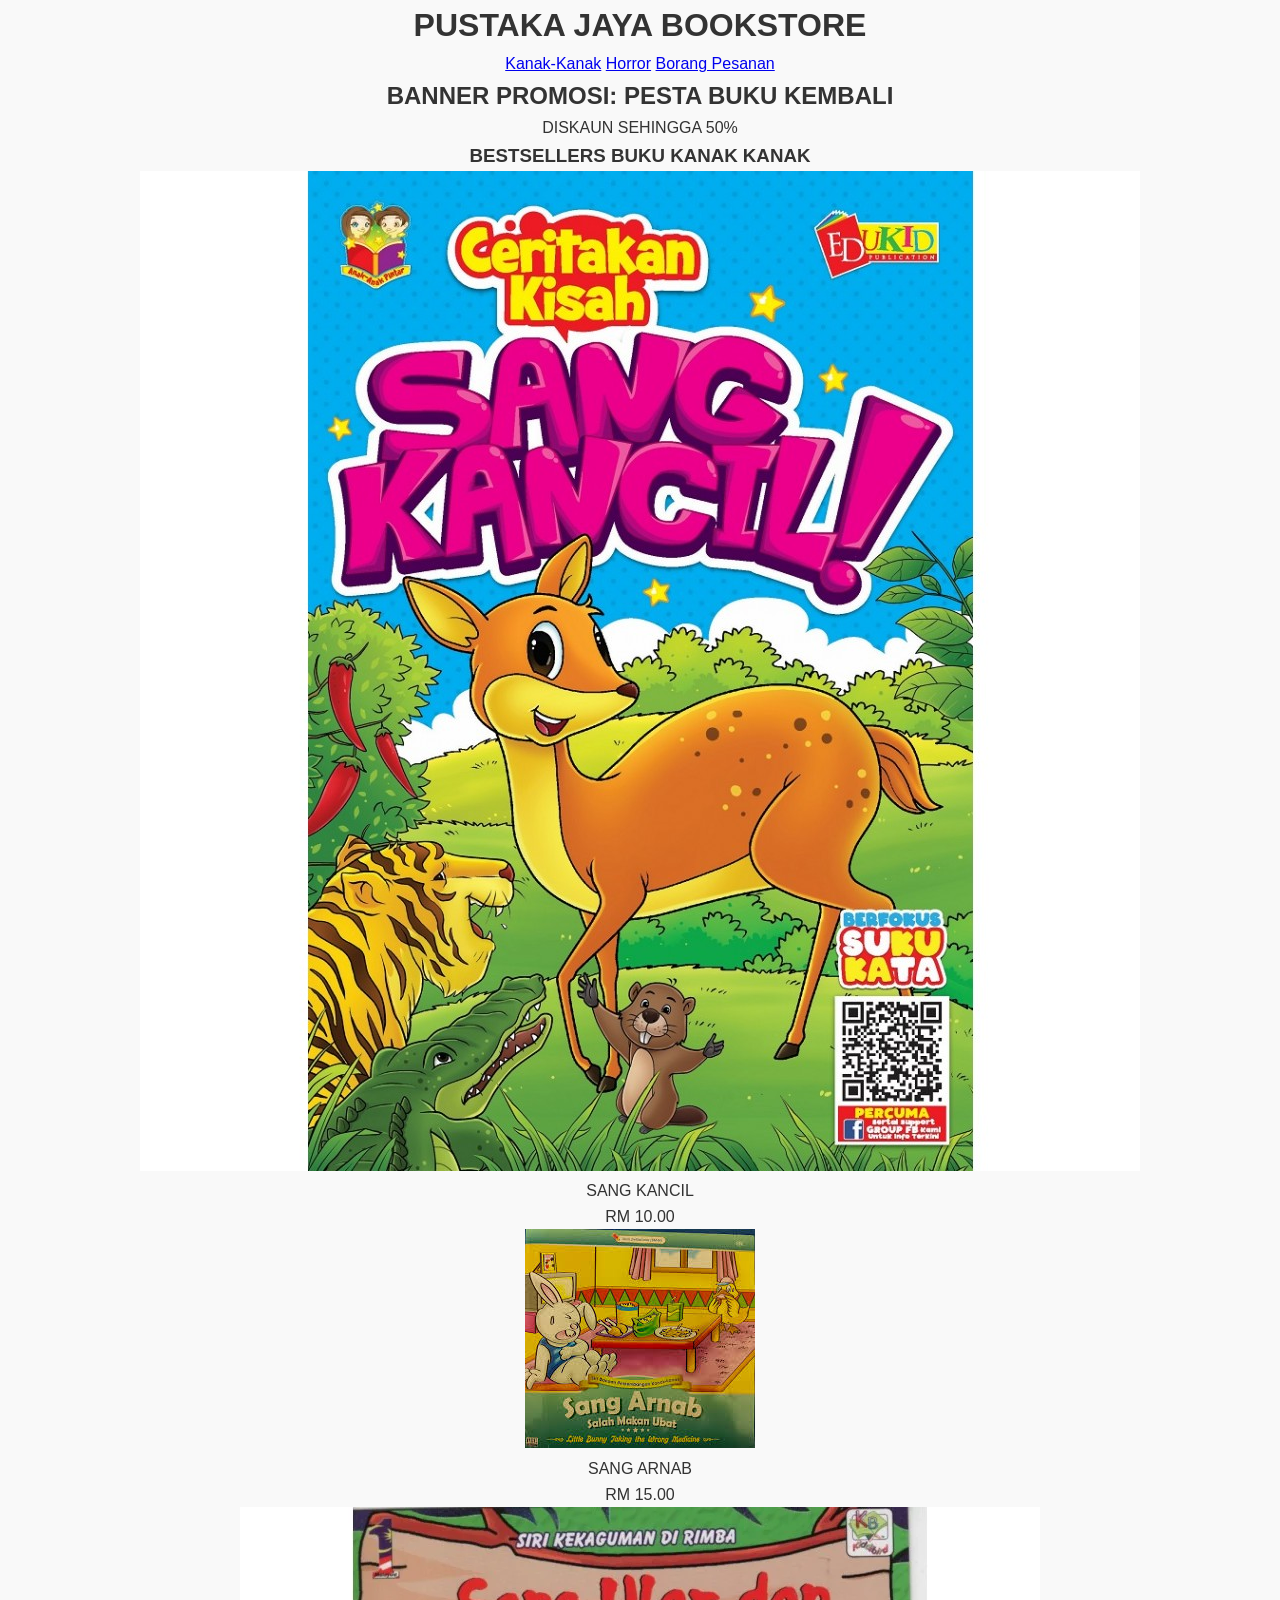
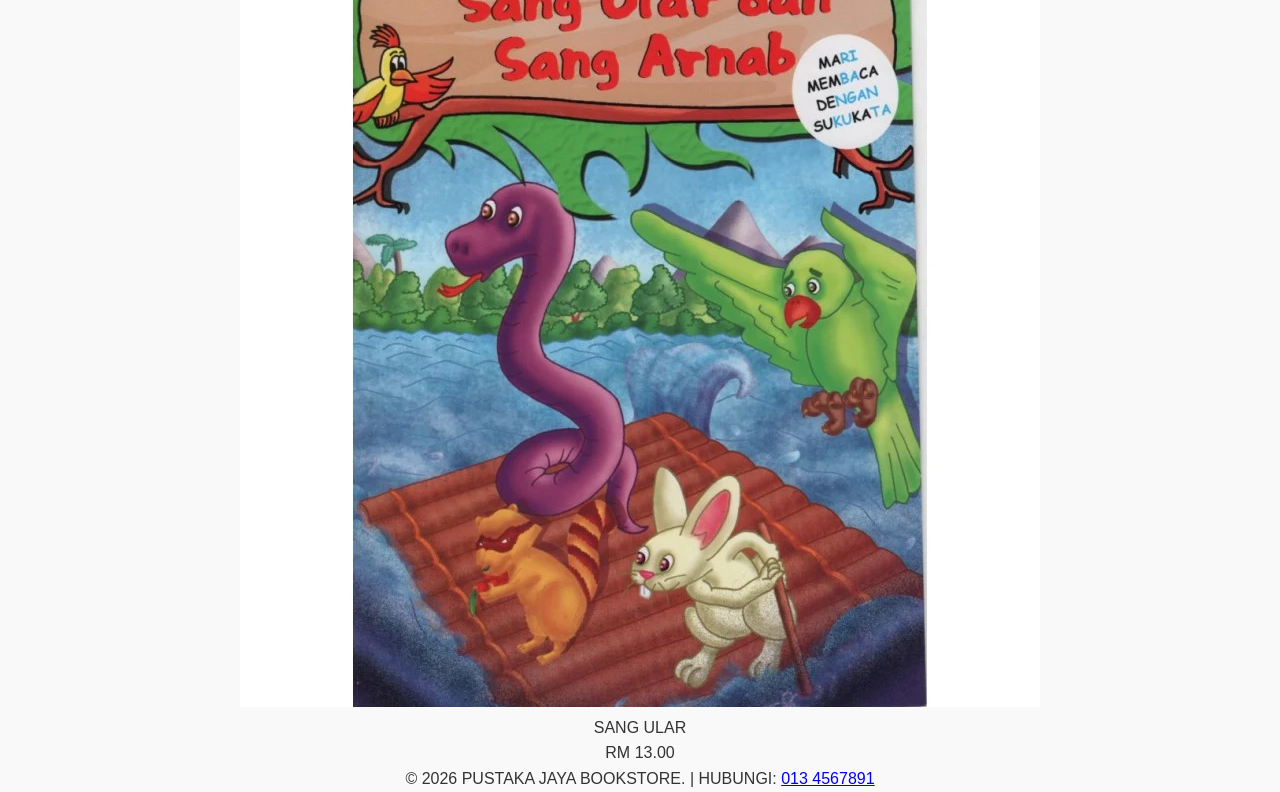
<file: index.html>
<!DOCTYPE html>
<html lang="ms">
<head>
    <meta charset="UTF-8">
    <meta name="viewport" content="width=device-width, initial-scale=1.0">
    <title>Pustaka Jaya Bookstore - Buku Kanak-Kanak</title>
    
    <link rel="stylesheet" href="style.css">
</head>
<body class="body">

    <header>
        <h1>PUSTAKA JAYA BOOKSTORE</h1>
    </header>

    <nav>
        <a href="index.html" class="active">Kanak-Kanak</a>
        <a href="menu.html">Horror</a>
        <a href="order.html">Borang Pesanan</a>
    </nav>

    <section class="promo-banner">
        <h2>BANNER PROMOSI: PESTA BUKU KEMBALI</h2>
        <p>DISKAUN SEHINGGA 50%</p>
    </section>

    <main>
        <h3 class="section-title">BESTSELLERS BUKU KANAK KANAK</h3>
        
        <div class="book-grid">
            <a href="page3.html" style="text-decoration: none; color: inherit;">
                <div class="book-card">
                    <img src="images/buku sang kancil.jpg" alt="Sang Kancil" class="book-cover">
                    <div class="book-title">SANG KANCIL</div>
                    <div class="book-price">RM 10.00</div>
                </div>
            </a>

            <a href="page3.html" style="text-decoration: none; color: inherit;">
                <div class="book-card">
                    <img src="images/buku sang arnab.jpg" alt="Sang Arnab" class="book-cover">
                    <div class="book-title">SANG ARNAB</div>
                    <div class="book-price">RM 15.00</div>
                </div>
            </a>

            <a href="page3.html" style="text-decoration: none; color: inherit;">
                <div class="book-card">
                    <img src="images/buku sang ular.webp" alt="Sang Ular" class="book-cover">
                    <div class="book-title">SANG ULAR</div>
                    <div class="book-price">RM 13.00</div>
                </div>
            </a>
        </div>
    </main>

    <footer>
        <p>&copy; 2026 PUSTAKA JAYA BOOKSTORE. | HUBUNGI: <a href="tel:0134567891">013 4567891</a></p>
    </footer>

</body>
</html>
</file>
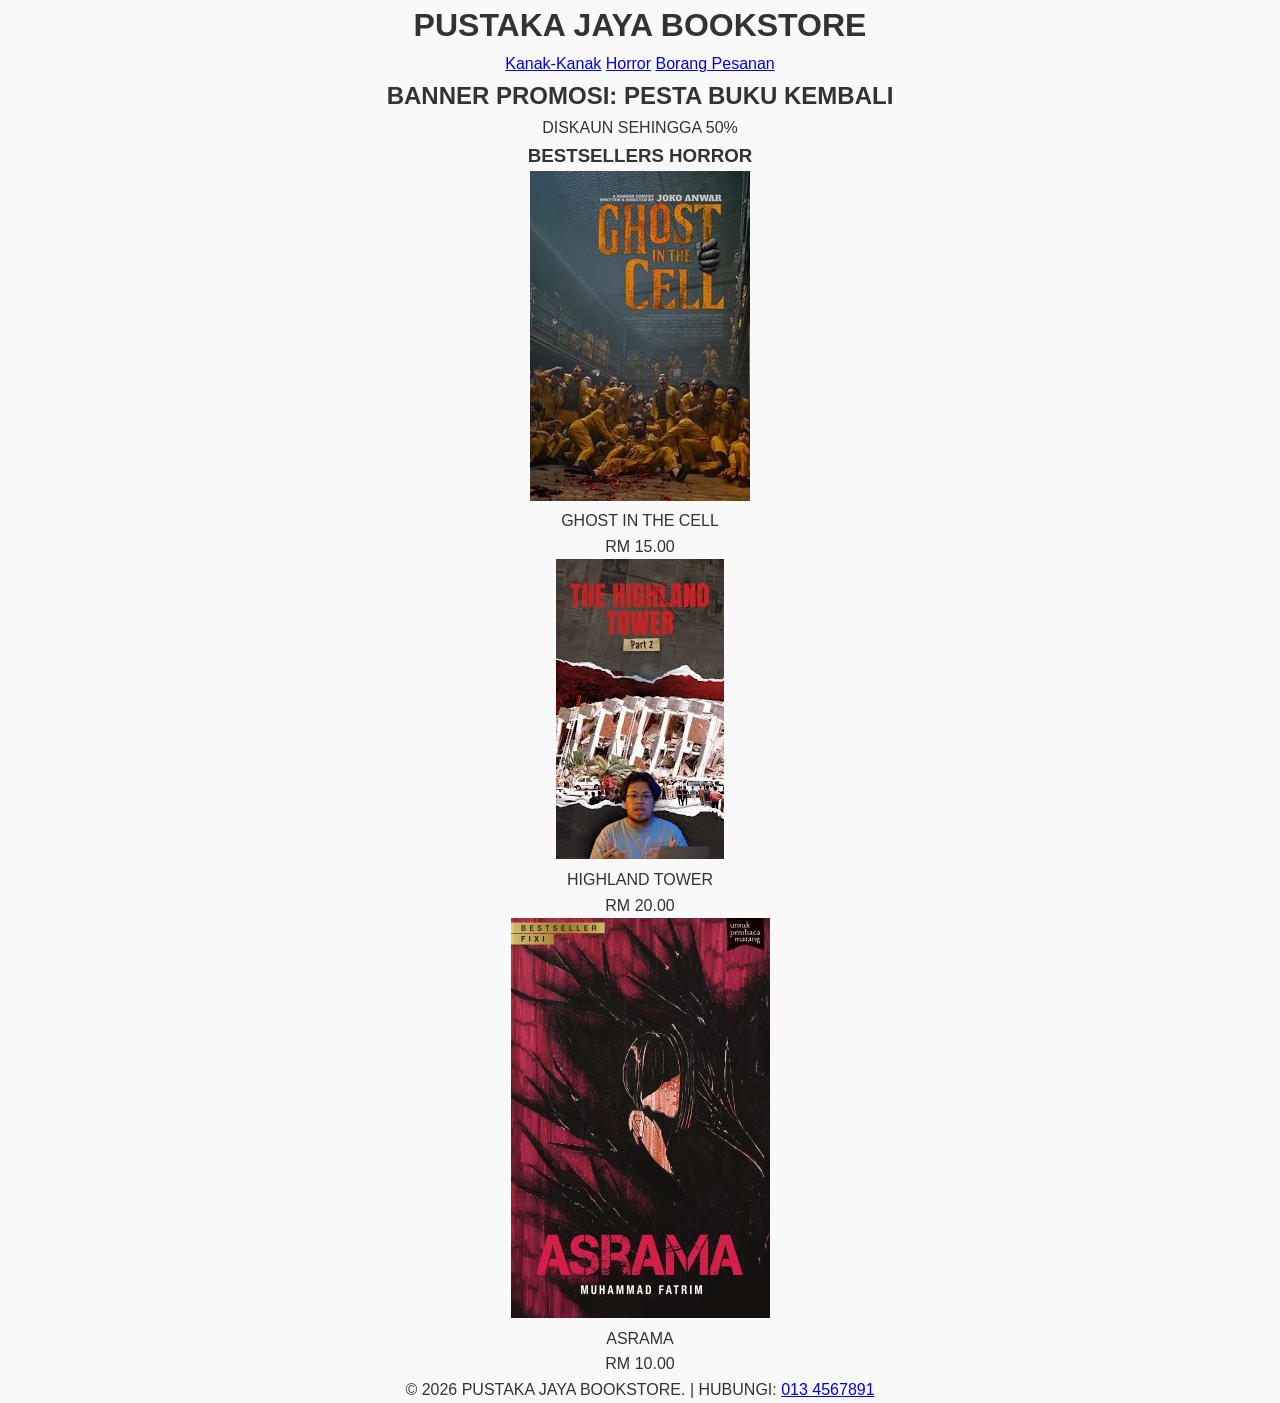
<file: menu.html>
<!DOCTYPE html>
<html lang="ms">
<head>
    <meta charset="UTF-8">
    <meta name="viewport" content="width=device-width, initial-scale=1.0">
    <title>Pustaka Jaya Bookstore - Buku Seram</title>
    
    <link rel="stylesheet" href="style.css">
</head>
<body class="body">

    <header>
        <h1>PUSTAKA JAYA BOOKSTORE</h1>
    </header>

    <nav>
        <a href="index.html">Kanak-Kanak</a>
        <a href="menu.html" class="active">Horror</a>
        <a href="order.html">Borang Pesanan</a>
    </nav>

    <section class="promo-banner">
        <h2>BANNER PROMOSI: PESTA BUKU KEMBALI</h2>
        <p>DISKAUN SEHINGGA 50%</p>
    </section>

    <main>
        <h3 class="section-title">BESTSELLERS HORROR</h3>
        
        <div class="book-grid">
            <a href="page3.html" style="text-decoration: none; color: inherit;">
                <div class="book-card">
                    <img src="images/buku ghost.jpg" alt="Ghost In The Cell" class="book-cover">
                    <div class="book-title">GHOST IN THE CELL</div>
                    <div class="book-price">RM 15.00</div>
                </div>
            </a>

            <a href="page3.html" style="text-decoration: none; color: inherit;">
                <div class="book-card">
                    <img src="images/highland tower book.jpg" alt="Highland Tower" class="book-cover">
                    <div class="book-title">HIGHLAND TOWER</div>
                    <div class="book-price">RM 20.00</div>
                </div>
            </a>

            <a href="page3.html" style="text-decoration: none; color: inherit;">
                <div class="book-card">
                    <img src="images/asrama book.jpg" alt="Asrama" class="book-cover">
                    <div class="book-title">ASRAMA</div>
                    <div class="book-price">RM 10.00</div>
                </div>
            </a>
        </div>
    </main>

    <footer>
        <p>&copy; 2026 PUSTAKA JAYA BOOKSTORE. | HUBUNGI: <a href="tel:0134567891">013 4567891</a></p>
    </footer>

</body>
</html>
</file>
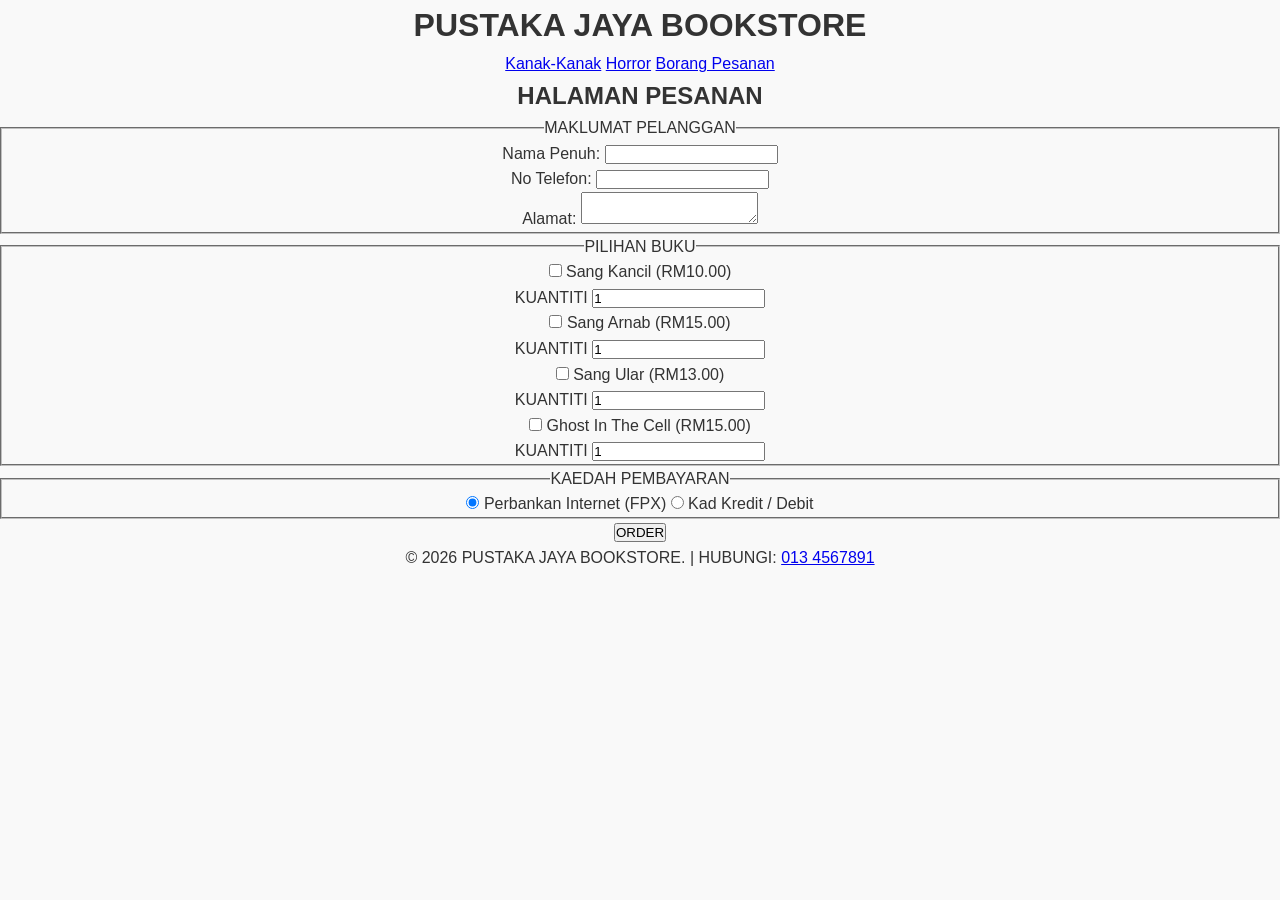
<file: order.html>
<!DOCTYPE html>
<html lang="ms">
<head>
    <meta charset="UTF-8">
    <meta name="viewport" content="width=device-width, initial-scale=1.0">
    <title>Pustaka Jaya Bookstore - Halaman Pesanan</title>
    
    <link rel="stylesheet" href="style.css">
</head>
<body class="body">

    <header>
        <h1>PUSTAKA JAYA BOOKSTORE</h1>
    </header>

    <nav>
        <a href="index.html">Kanak-Kanak</a>
        <a href="menu.html">Horror</a>
        <a href="order.html" class="active">Borang Pesanan</a>
    </nav>

    <main>
        <div class="order-card">
            <h2 class="page-title">HALAMAN PESANAN</h2>

            <form action="#" method="POST">
                
                <fieldset>
                    <legend>MAKLUMAT PELANGGAN</legend>
                    
                    <div class="form-group">
                        <label for="nama">Nama Penuh:</label>
                        <input type="text" id="nama" name="nama" required>
                    </div>

                    <div class="form-group">
                        <label for="telefon">No Telefon:</label>
                        <input type="tel" id="telefon" name="telefon" required>
                    </div>

                    <div class="form-group">
                        <label for="alamat">Alamat:</label>
                        <textarea id="alamat" name="alamat" required></textarea>
                    </div>
                </fieldset>

                <fieldset>
                    <legend>PILIHAN BUKU</legend>
                    
                    <div class="book-selection-item">
                        <div class="book-info">
                            <input type="checkbox" id="book1" name="books[]" value="Sang Kancil">
                            <label for="book1">Sang Kancil (RM10.00)</label>
                        </div>
                        <div class="qty-wrapper">
                            <label for="qty1">KUANTITI</label>
                            <input type="number" id="qty1" name="qty[Sang Kancil]" min="1" value="1">
                        </div>
                    </div>

                    <div class="book-selection-item">
                        <div class="book-info">
                            <input type="checkbox" id="book2" name="books[]" value="Sang Arnab">
                            <label for="book2">Sang Arnab (RM15.00)</label>
                        </div>
                        <div class="qty-wrapper">
                            <label for="qty2">KUANTITI</label>
                            <input type="number" id="qty2" name="qty[Sang Arnab]" min="1" value="1">
                        </div>
                    </div>

                    <div class="book-selection-item">
                        <div class="book-info">
                            <input type="checkbox" id="book3" name="books[]" value="Sang Ular">
                            <label for="book3">Sang Ular (RM13.00)</label>
                        </div>
                        <div class="qty-wrapper">
                            <label for="qty3">KUANTITI</label>
                            <input type="number" id="qty3" name="qty[Sang Ular]" min="1" value="1">
                        </div>
                    </div>

                    <div class="book-selection-item">
                        <div class="book-info">
                            <input type="checkbox" id="book4" name="books[]" value="Ghost In The Cell">
                            <label for="book4">Ghost In The Cell (RM15.00)</label>
                        </div>
                        <div class="qty-wrapper">
                            <label for="qty4">KUANTITI</label>
                            <input type="number" id="qty4" name="qty[Ghost In The Cell]" min="1" value="1">
                        </div>
                    </div>
                </fieldset>

                <fieldset>
                    <legend>KAEDAH PEMBAYARAN</legend>
                    <div class="payment-group">
                        <label class="payment-option">
                            <input type="radio" name="pembayaran" value="FPX" checked>
                            Perbankan Internet (FPX)
                        </label>
                        <label class="payment-option">
                            <input type="radio" name="pembayaran" value="Kad">
                            Kad Kredit / Debit
                        </label>
                    </div>
                </fieldset>

                <div class="btn-container">
                    <button type="submit" class="btn-order">ORDER</button>
                </div>

            </form>
        </div>
    </main>

    <footer>
        <p>&copy; 2026 PUSTAKA JAYA BOOKSTORE. | HUBUNGI: <a href="tel:0134567891">013 4567891</a></p>
    </footer>

</body>
</html>
</file>
<file: style.css>
* {
    margin: 0;
    padding: 0;
    box-sizing: border-box;
    font-family: 'Segoe UI', Tahoma, Geneva, Verdana, sans-serif;
}

.body {
    background-color: #f9f9f9;
    color: #333;
    line-height: 1.6;
    text-align: center; 
}


.main-header {
    background-color: #1b5da0;
    color: #ffffff;
    text-align: center; 
    padding: 20px 10px 10px 10px;
    width: 100%;
}

.header-title {
    font-size: 2.5rem;
    letter-spacing: 1px;
}
        

.navigation-bar {
    background-color: #34495e;
    padding: 10px 0;
    margin-bottom: 20px;
    width: 100%;
    display: flex;           
    justify-content: center; 
    align-items: center;
}

.nav-link {
    color: white;
    text-decoration: none;
    padding: 10px 20px;
    font-weight: bold;
    font-size: 1rem;
    transition: background 0.3s;
    border-radius: 4px;
    margin: 0 5px;
    display: inline-block; 

.nav-link:hover, .nav-link.active {
    background-color: #88666a;
}


.promo-banner {
    background: linear-gradient(135deg, #a56a43, #350f20);
    color: white;
    text-align: center;
    padding: 40px 20px;
    margin: 20px auto;
    max-width: 1000px;
    border-radius: 8px;
    box-shadow: 0 4px 15px rgba(112, 13, 13, 0.1);
}

.promo-banner h2 {
    font-size: 2rem;
    margin-bottom: 10px;
    text-transform: uppercase;
}

.promo-banner p {
    font-size: 1.5rem;
    font-weight: bold;
    background-color: rgba(255, 255, 255, 0.2);
    display: inline-block;
    padding: 5px 20px;
    border-radius: 20px;
}


.main-content {
    max-width: 1000px;
    margin: 0 auto;
    padding: 20px;
    text-align: center; 
}

.section-title {
    text-align: center;
    font-size: 1.8rem;
    margin-bottom: 30px;
    color: #2c3e50;
    border-bottom: 3px solid #2c3e50;
    padding-bottom: 10px;
}


.book-grid {
    display: grid;
    grid-template-columns: repeat(auto-fit, minmax(250px, 1fr));
    gap: 30px;
    margin-bottom: 40px;
    justify-content: center; 
    justify-items: center;  
}

.book-card {
    background-color: rgb(199, 151, 124);
    border-radius: 8px;
    box-shadow: 0 4px 6px rgba(226, 217, 217, 0.05);
    padding: 20px;
    text-align: center;
    transition: transform 0.3s ease;
    border: 1px solid #eee;
    width: 100%;
    max-width: 280px; 
}

.book-card:hover {
    transform: translateY(-5px);
}

.book-cover {
    width: 150px;         
    height: 220px;        
    object-fit: cover;    
    background-color: #f5f5f5; 
    border-radius: 4px;
    margin-bottom: 15px;
    display: inline-block; 
}

.book-title {
    font-size: 1.2rem;
    font-weight: bold;
    margin-bottom: 10px;
    color: #010202;
    text-transform: uppercase;
}

.book-price {
    font-size: 1.3rem;
    color: #e61700;
    font-weight: bold;
}

.main-footer {
    background-color: #2c3e50;
    color: #bdc3c7;
    text-align: center; 
    padding: 20px 10px;
    margin-top: 40px;
    font-size: 0.9rem;
    width: 100%;
}

.footer-link {
    color: #ffffff;
    text-decoration: none;
    font-weight: bold;
}
</file>
